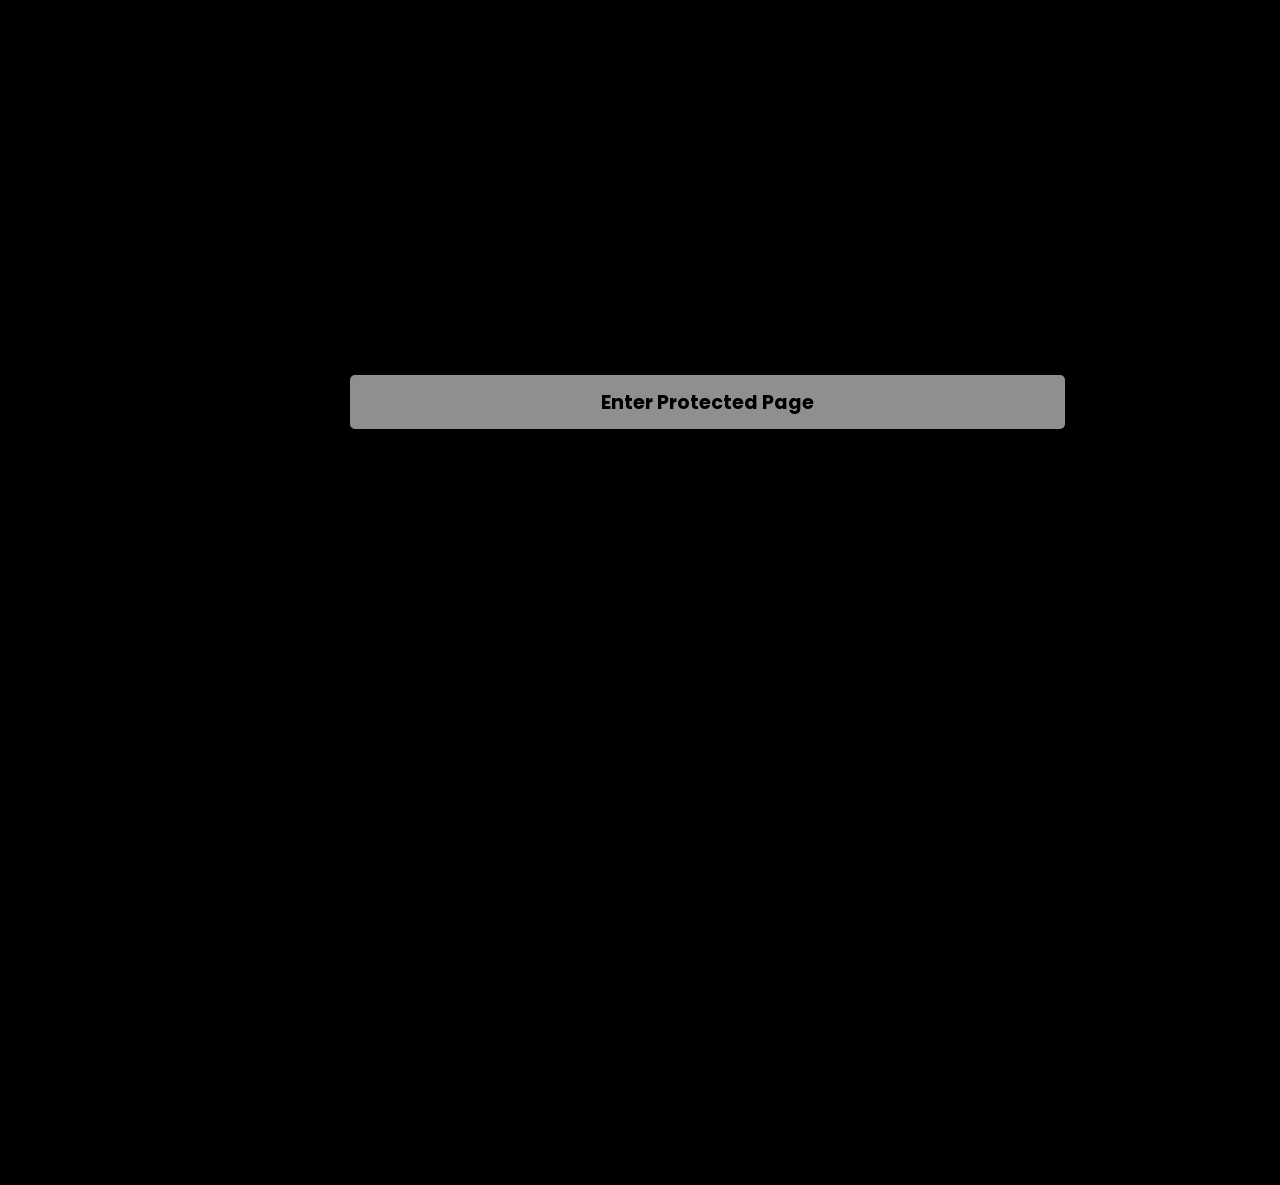
<file: 1238129312ufjwenfjwj3d119913d.html>
ss<!DOCTYPE html>
<html lang="en">
  <head>
    <meta charset="UTF-8" />
    <meta name="viewport" content="width=device-width, initial-scale=1.0" />
    <link
      rel="stylesheet"
      href="https://cdnjs.cloudflare.com/ajax/libs/font-awesome/6.5.2/css/all.min.css"
    />
    <link rel="stylesheet" href="https://unpkg.com/aos@next/dist/aos.css" />
    <link rel="icon" type="png" href="Images/crown.webp" />
    <link rel="stylesheet" href="styles/style2.css" />

    <title>Projects</title>
  </head>
  <body>
    <script>
      function passWord() {
        var testV = 1;
        var pass1 = prompt("Please Enter Your Password", "");
        while (testV < 3) {
          if (!pass1) history.go(-1);
          if (pass1.toLowerCase() == "mypassword") {
            var myWindow = window.open("index.html", "_self");
            var pass2 = prompt(
            "Access Denied - This currently doesn't work because of Security Issues.",
            ""
          );
            break;
          }
          testV += 1;
          var pass1 = prompt(
            "Access Denied - Password Incorrect, Please Try Again.",
            ""
          );
        }
        if ((pass1.toLowerCase() != "password") & (testV == 3)) history.go(-1);
        return " ";
      }
    </script>
    <section>
      <form class="content">
        <input
          class="btn"
          type="button"
          value="Enter Protected Page"
          onClick="passWord()"
        />
      </form>
    </section>
  </body>
</html>
</file>
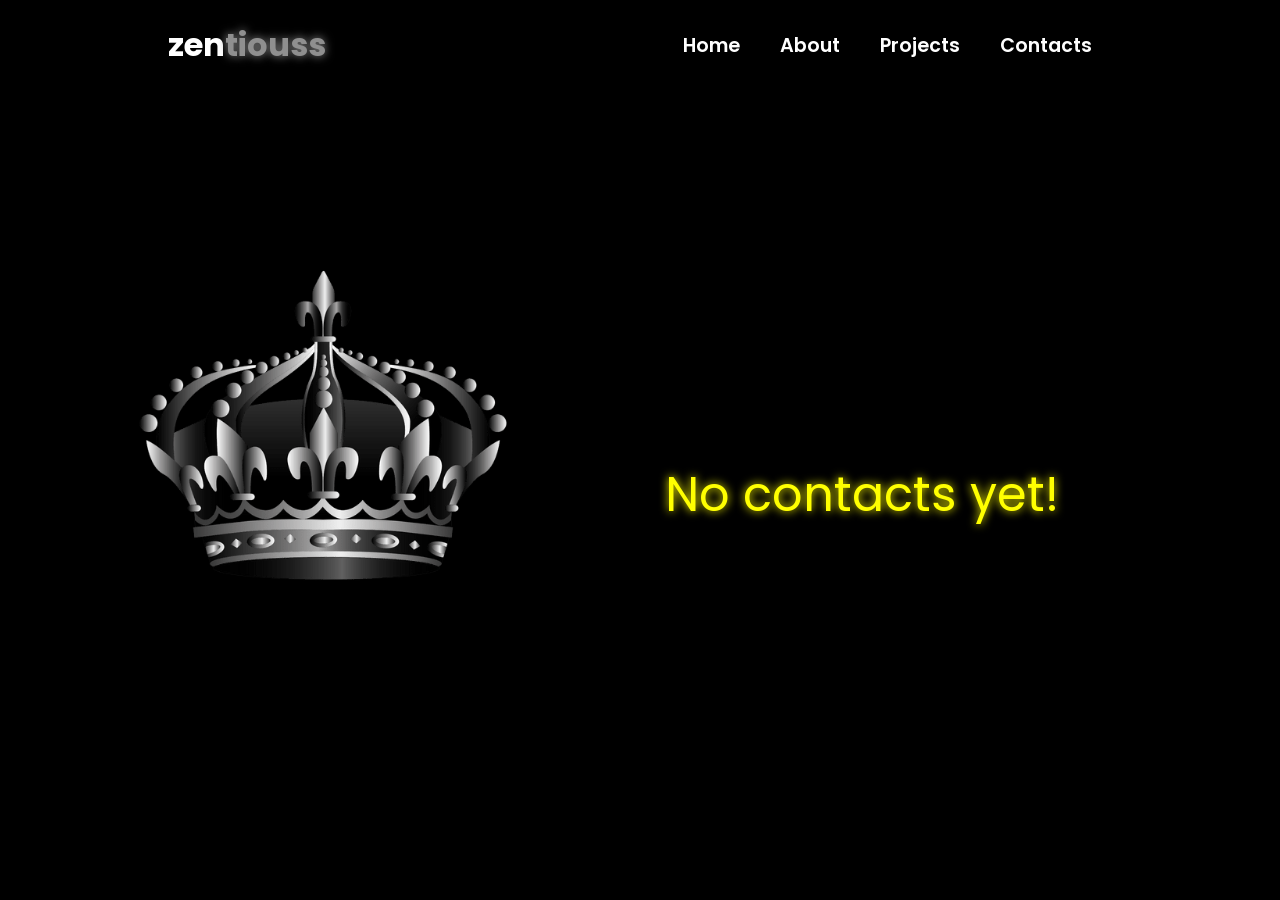
<file: contacts.html>
<!DOCTYPE html>
<html lang="en">
  <head>
    <meta charset="UTF-8" />
    <meta name="viewport" content="width=device-width, initial-scale=1.0" />
    <link
      rel="stylesheet"
      href="https://cdnjs.cloudflare.com/ajax/libs/font-awesome/6.5.2/css/all.min.css"
    />
    <link rel="stylesheet" href="https://unpkg.com/aos@next/dist/aos.css" />
    <link rel="icon" type="png" href="Images/crown.webp" />
    <link rel="stylesheet" href="styles/style.css" />

    <title>Contacts</title>
  </head>
  <body>
    <nav>
      <div class="nav-container">
        <div class="logo">zen<span>tiouss</span></div>
        <div class="links">
          <div class="link">
            <a href="index.html">Home</a>
          </div>
          <div class="link">
            <a href="#">About</a>
          </div>
          <div class="link">
            <a href="projects.html">Projects</a>
          </div>
          <div class="link">
            <a href="#">Contacts</a>
          </div>
        </div>
        <i class="fa-solid fa-bars hamburg" onclick="hamburg()"></i>
      </div>
      <div class="dropdown">
        <div class="links">
          <a href="index.html">Home</a>
          <a href="#">About</a>
          <a href="projects.html">Projects</a>
          <a href="#">Contacts</a>
          <i class="fa-solid fa-xmark cancel" onclick="cancel()"></i>
        </div>
      </div>
    </nav>
    <section>
      <div class="main-container">
        <div class="image">
          <img src="Images/crown.webp" alt="" />
        </div>
        <div class="content">
          <p
            data-aos="flip-down"
            data-aos-duration="1500"
            data-aos-delay="1000"
          >
            <span class="nocontacts">No contacts yet!</span>
          </p>
        </div>
      </div>
    </section>
    <script src="https://unpkg.com/aos@next/dist/aos.js"></script>
    <script>
      AOS.init({ offset: 0 });
    </script>
    <script src="js/script.js"></script>
  </body>
</html>
</file>
<file: styles/style2.css>
@import url("https://fonts.googleapis.com/css2?family=Poppins:wght@100;200;300;400;500;600&display-swap");

* {
  padding: 0;
  margin: 0;
  font-family: "Poppins", sans-serif;
  box-sizing: border-box;
}

body {
  width: 100%;
  height: 100vh;
  overflow: hidden;
  background-color: #000000;
}

.content {
  margin-top: 350px;
  margin-bottom: 500;
  margin-left: 350px;
  margin-right: -500px;
}

.content input {
  width: 50%;
  height: 6vh;
  background-color: #8f8f8f;
  color: black;
  border: none;
  outline: none;
  font-size: 120%;
  font-weight: 700;
  border-radius: 5px;
  transition: 0.2s linear;
}

.content input:hover {
  scale: 1.1;
  color: white;
  border: 2px solid #ffffff;
  background-color: transparent;
  font-weight: 700;
  box-shadow: 0 0 40px #ffffff;
}

nav {
  width: 100%;
  height: 10vh;
  position: sticky;
}

.nav-container {
  width: 100%;
  height: 100%;
  display: flex;
  justify-content: space-around;
  align-items: center;
}

.logo {
  color: white;
  font-size: 2rem;
  font-weight: bold;
}

.logo span {
  color: #8f8f8f;
  text-shadow: 0 0 10px #8f8f8f;
}

.hamburg,
.cancel {
  cursor: pointer;
  position: absolute;
  right: 15px;
  top: 10px;
  color: white;
  display: none;
  font-size: clamp(2.5rem, 0.5rem + 5vw, 3rem);
}

.nav-container .links {
  display: flex;
}

.nav-container .links a {
  position: relative;
  font-size: 1.2rem;
  color: white;
  margin: 0 20px;
  text-decoration: none;
  font-weight: 550;
  transition: 0.3s linear;
}

.nav-container .links a::before {
  position: absolute;
  content: "";
  bottom: -3px;
  left: 0;
  width: 0%;
  height: 3px;
  background-color: #8f8f8f;
  transition: 0.2s linear;
}

.nav-container .links a:hover::before {
  width: 100%;
}

.nav-container .links a:hover {
  color: #8f8f8f;
}

.dropdown {
  z-index: 100;
  position: absolute;
  top: 0;
  transform: translateY(-500px);
  width: 100%;
  height: auto;
  backdrop-filter: blur(4px) brightness(40%);
  box-shadow: 0 0 20px black;
  transition: 0.2s linear;
}

.dropdown .links a {
  display: flex;
  color: white;
  text-decoration: none;
  justify-content: center;
  padding: 15px 0;
  align-items: center;
  transition: 0.2s linear;
}

.dropdown .links a:hover {
  background-color: #8f8f8f;
}

section {
  width: 100%;
  height: 90vh;
}

.main-container {
  width: 100%;
  height: 100%;
  display: flex;
  justify-content: space-evenly;
  align-items: center;
}

.main-container .image {
  width: 400px;
  height: 60vh;
}

.main-container .image img {
  width: 100%;
  animation: animate 3s ease-in-out infinite;
}

@keyframes animate {
  0% {
    scale: 1;
  }

  50% {
    scale: 1.05;
  }

  100% {
    scale: 1;
  }
}

.main-container .content {
  color: white;
  width: 40%;
  min-height: 100px;
}

.content h1 {
  font-size: clamp(1rem, 1rem + 5vw, 1.8rem);
}

.content h1 span {
  color: #8f8f8f;
  text-shadow: 0 0 10px;
}

.content .typewriter {
  font-size: clamp(1rem, 1rem + 5vw, 2.5rem);
  font-weight: 600;
}

.content .typewriter-text {
  color: #8f8f8f;
  text-shadow: 0 0 10px #8f8f8f;
}

.content p {
  font-size: clamp(0.4rem, 0.2rem + 9vw, 1.5rem);
  margin: 20px;
}

.nocontacts {
  color: yellow;
  text-shadow: 0 0 10px;
  font-size: clamp(0.4rem, 0.2rem + 9vw, 3rem);
}

.content p .html {
  color: #ffa600;
  text-shadow: 0 0 10px;
}

.content p .java {
  color: #ff1e00;
  text-shadow: 0 0 10px;
}

.content p .lua {
  color: #1073f5;
  text-shadow: 0 0 10px;
}

.content p .csharp {
  color: #10f59d;
  text-shadow: 0 0 10px;
}

.content p .mysql {
  color: #cf10f5;
  text-shadow: 0 0 10px;
}

.social-links i {
  display: inline-flex;
  justify-content: center;
  align-items: center;
  width: 3rem;
  height: 3rem;
  background-color: transparent;
  border: 0.2rem solid #8f8f8f;
  border-radius: 50%;
  color: #8f8f8f;
  margin: 0 15px;
  font-size: 1.5rem;
  transition: 0.2s linear;
}

.social-links i:hover {
  scale: 1.3;
  color: #ffffff;
  border: 0.2rem solid #ffffff;
  filter: drop-shadow(0 0 10px #ffffff);
}

.content .btn button {
  width: 50%;
  height: 6vh;
  margin: 30px;
  background-color: #8f8f8f;
  color: black;
  border: none;
  outline: none;
  font-size: 120%;
  font-weight: 700;
  border-radius: 5px;
  transition: 0.2s linear;
}

.content .btn button:hover {
  scale: 1.1;
  color: white;
  border: 2px solid #ffffff;
  background-color: transparent;
  font-weight: 700;
  box-shadow: 0 0 40px #ffffff;
}

.content .download-btn button {
  width: 50%;
  height: 6vh;
  margin: 30px;
  background-color: #3cff00;
  color: black;
  border: none;
  outline: none;
  font-size: 120%;
  font-weight: 700;
  border-radius: 5px;
  transition: 0.2s linear;
}

.content .download-btn button:hover {
  scale: 1.1;
  color: white;
  border: 2px solid #3cff00;
  background-color: transparent;
  font-weight: 700;
  box-shadow: 0 0 40px #3cff00;
}

@media (max-width: 884px) {
  nav .logo {
    position: absolute;
    top: 16px;
    left: 15px;
    font-size: 1.5rem;
  }

  .main-container {
    display: flex;
    flex-direction: column;
  }

  .nav-container .links {
    display: none;
  }

  .hamburg,
  .cancel {
    display: block;
  }

  .main-container .content {
    width: 80%;
  }

  .social-links i {
    width: 2.5rem;
    height: 2.5rem;
    font-size: 1.5rem;
  }

  .main-container .image {
    z-index: -1;
    width: 50%;
    height: 60%;
  }
}

@media (max-width: 440px) {
  .main-container .image {
    width: 50%;
    height: 40%;
  }

  .main-container .content {
    width: 80%;
  }

  .main-container button {
    margin-top: 15px;
  }
}
</file>
<file: styles/style.css>
@import url("https://fonts.googleapis.com/css2?family=Poppins:wght@100;200;300;400;500;600&display-swap");

* {
  padding: 0;
  margin: 0;
  font-family: "Poppins", sans-serif;
  box-sizing: border-box;
}

body {
  width: 100%;
  height: 100vh;
  overflow: hidden;
  background-color: #000000;
}

nav {
  width: 100%;
  height: 10vh;
  position: sticky;
}

.nav-container {
  width: 100%;
  height: 100%;
  display: flex;
  justify-content: space-around;
  align-items: center;
}

.logo {
  color: white;
  font-size: 2rem;
  font-weight: bold;
}

.logo span {
  color: #8f8f8f;
  text-shadow: 0 0 10px #8f8f8f;
}

.hamburg,
.cancel {
  cursor: pointer;
  position: absolute;
  right: 15px;
  top: 10px;
  color: white;
  display: none;
  font-size: clamp(2.5rem, 0.5rem + 5vw, 3rem);
}

.nav-container .links {
  display: flex;
}

.nav-container .links a {
  position: relative;
  font-size: 1.2rem;
  color: white;
  margin: 0 20px;
  text-decoration: none;
  font-weight: 550;
  transition: 0.3s linear;
}

.nav-container .links a::before {
  position: absolute;
  content: "";
  bottom: -3px;
  left: 0;
  width: 0%;
  height: 3px;
  background-color: #8f8f8f;
  transition: 0.2s linear;
}

.nav-container .links a:hover::before {
  width: 100%;
}

.nav-container .links a:hover {
  color: #8f8f8f;
}

.dropdown {
  z-index: 100;
  position: absolute;
  top: 0;
  transform: translateY(-500px);
  width: 100%;
  height: auto;
  backdrop-filter: blur(4px) brightness(40%);
  box-shadow: 0 0 20px black;
  transition: 0.2s linear;
}

.dropdown .links a {
  display: flex;
  color: white;
  text-decoration: none;
  justify-content: center;
  padding: 15px 0;
  align-items: center;
  transition: 0.2s linear;
}

.dropdown .links a:hover {
  background-color: #8f8f8f;
}

section {
  width: 100%;
  height: 90vh;
}

.main-container {
  width: 100%;
  height: 100%;
  display: flex;
  justify-content: space-evenly;
  align-items: center;
}

.main-container .image {
  width: 400px;
  height: 60vh;
}

.main-container .image img {
  width: 100%;
  animation: animate 3s ease-in-out infinite;
}

@keyframes animate {
  0% {
    scale: 1;
  }

  50% {
    scale: 1.05;
  }

  100% {
    scale: 1;
  }
}

.main-container .content {
  color: white;
  width: 40%;
  min-height: 100px;
}

.content h1 {
  font-size: clamp(1rem, 1rem + 5vw, 1.8rem);
}

.content h1 span {
  color: #8f8f8f;
  text-shadow: 0 0 10px;
}

.content .typewriter {
  font-size: clamp(1rem, 1rem + 5vw, 2.5rem);
  font-weight: 600;
}

.content .typewriter-text {
  color: #8f8f8f;
  text-shadow: 0 0 10px #8f8f8f;
}

.content p {
  font-size: clamp(0.4rem, 0.2rem + 9vw, 1.5rem);
  margin: 20px;
}

.nocontacts {
  color: yellow;
  text-shadow: 0 0 10px;
  font-size: clamp(0.4rem, 0.2rem + 9vw, 3rem);
}

.content p .html {
  color: #ffa600;
  text-shadow: 0 0 10px;
}

.content p .java {
  color: #ff1e00;
  text-shadow: 0 0 10px;
}

.content p .lua {
  color: #1073f5;
  text-shadow: 0 0 10px;
}

.content p .csharp {
  color: #10f59d;
  text-shadow: 0 0 10px;
}

.content p .mysql {
  color: #cf10f5;
  text-shadow: 0 0 10px;
}

.social-links i {
  display: inline-flex;
  justify-content: center;
  align-items: center;
  width: 3rem;
  height: 3rem;
  background-color: transparent;
  border: 0.2rem solid #8f8f8f;
  border-radius: 50%;
  color: #8f8f8f;
  margin: 0 15px;
  font-size: 1.5rem;
  transition: 0.2s linear;
}

.social-links i:hover {
  scale: 1.3;
  color: #ffffff;
  border: 0.2rem solid #ffffff;
  filter: drop-shadow(0 0 10px #ffffff);
}

.content .btn button {
  width: 50%;
  height: 6vh;
  margin: 30px;
  background-color: #8f8f8f;
  color: black;
  border: none;
  outline: none;
  font-size: 120%;
  font-weight: 700;
  border-radius: 5px;
  transition: 0.2s linear;
}

.content .btn button:hover {
  scale: 1.1;
  color: white;
  border: 2px solid #ffffff;
  background-color: transparent;
  font-weight: 700;
  box-shadow: 0 0 40px #ffffff;
}

.content .download-btn button {
  width: 50%;
  height: 6vh;
  margin: 30px;
  background-color: #3cff00;
  color: black;
  border: none;
  outline: none;
  font-size: 120%;
  font-weight: 700;
  border-radius: 5px;
  transition: 0.2s linear;
}

.content .download-btn button:hover {
  scale: 1.1;
  color: white;
  border: 2px solid #3cff00;
  background-color: transparent;
  font-weight: 700;
  box-shadow: 0 0 40px #3cff00;
}

@media (max-width: 884px) {
  nav .logo {
    position: absolute;
    top: 16px;
    left: 15px;
    font-size: 1.5rem;
  }

  .main-container {
    display: flex;
    flex-direction: column;
  }

  .nav-container .links {
    display: none;
  }

  .hamburg,
  .cancel {
    display: block;
  }

  .main-container .content {
    width: 80%;
  }

  .social-links i {
    width: 2.5rem;
    height: 2.5rem;
    font-size: 1.5rem;
  }

  .main-container .image {
    z-index: -1;
    width: 50%;
    height: 60%;
  }
}

@media (max-width: 440px) {
  .main-container .image {
    width: 50%;
    height: 40%;
  }

  .main-container .content {
    width: 80%;
  }

  .main-container button {
    margin-top: 15px;
  }
}
</file>
